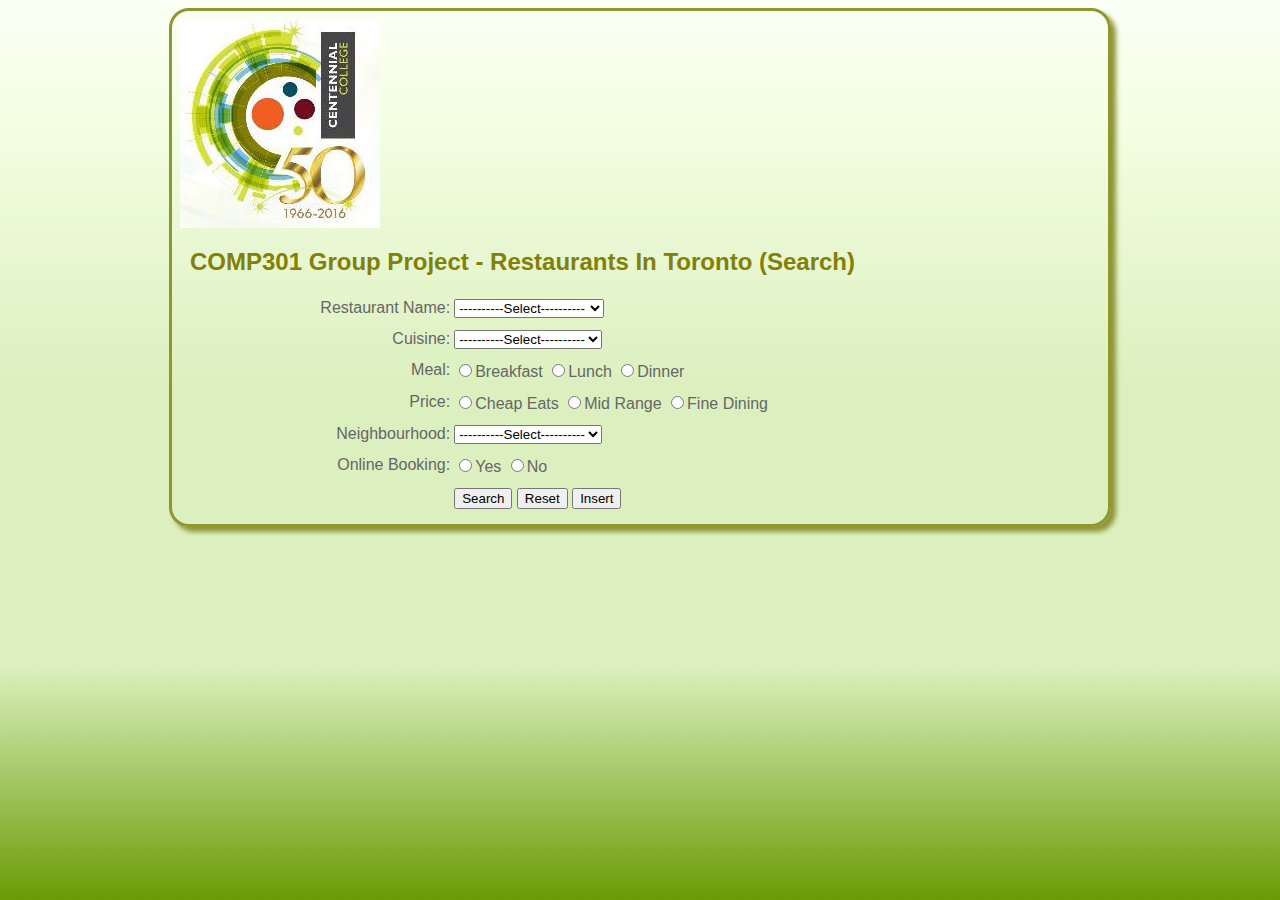
<file: index.html>
﻿<!DOCTYPE html>
<html>

<head>
    <meta content="en-us" http-equiv="Content-Language" />
    <meta content="text/html; charset=utf-8" http-equiv="Content-Type" />
    <title>COMP301 Group Project(Search)</title>
    <meta content="Group Project, COMP301" name="keywords" />
    <meta content="Group Project, COMP301" name="description" />
    <link href="StyleSheet.css" rel="stylesheet" type="text/css">
</head>

<body>

    <div id="allPage">
        <header>
            <img alt="Centennial logo" height="209" src="images/CC50thAnniversary.jpg" width="200" />
            <h1>COMP301 Group Project - Restaurants in Toronto (Search)</h1>
        </header>

        <form action="result.php" method="post">
            <table style="width: 100%">
                <tr>
                    <td class="fieldLabel">Restaurant Name: </td>
                    <td>
                        <select class="multipleChoice" name="RestaurantName">
                            <option value="">----------Select----------</option>
                            <option value="ALO Restaurant">ALO Restaurant</option>
                            <option value="GEORGE Restaurant">GEORGE Restaurant</option>
                            <option value="Sunset Grill">Sunset Grill</option>
                            <option value="Richmond Station">Richmond Station</option>
                            <option value="Wilbur Restaurant">Wilbur Restaurant</option>
                            <option value="Lee Restaurant">Lee Restaurant</option>
                            <option value="Jacobs Restaurant">Jacobs Restaurant</option>
                        </select></td>
                </tr>
                <tr>
                    <td class="fieldLabel">Cuisine: </td>
                    <td>
                        <select class="multipleChoice" name="Cuisine">
                            <option value="">----------Select----------</option>
                            <option value="Spanish">Spanish</option>
                            <option value="Asian">Asian</option>
                            <option value="Latin">Latin</option>
                        </select></td>
                </tr>
                <tr>
                    <td class="fieldLabel">Meal: </td>
                    <td>
                <input name="Meal" type="radio" value="Breakfast" />Breakfast
				<input name="Meal" type="radio" value="Lunch" />Lunch
				<input name="Meal" type="radio" value="Dinner" />Dinner</td>
                </tr>
                <tr>
                    <td class="fieldLabel">Price: </td>
                    <td>
                <input name="Price" type="radio" value="Cheap Eats" />Cheap Eats
				<input name="Price" type="radio" value="Mid Range" />Mid Range
				<input name="Price" type="radio" value="Fine Dining" />Fine Dining</td>
                </tr>
                <tr>
                    <td class="fieldLabel">Neighbourhood: </td>
                    <td>
                        <select class="multipleChoice" name="Neighbourhood">
                            <option value="">----------Select----------</option>
                            <option value="Scarborough">Scarborough</option>
                            <option value="Richmond Hill">Richmond Hill</option>
                            <option value="North York">North York</option>
                        </select></td>
                </tr>
                <tr>
                     <td class="fieldLabel">Online Booking: </td>
                    <td>
                <input name="OnlineBooking" type="radio" value="Yes" />Yes
				<input name="OnlineBooking" type="radio" value="No" />No</td>
                </tr>
                <tr>
                    <td class="fieldLabel">
                        </td>
                    <td>
                        <input name="btnSubmit"  type="submit" value="Search" />
                        <input name="btnReset"  type="reset" value="Reset" />
			<input type="button" onclick="window.open('insert.html');" value="Insert" />
		    </td>
                </tr>
            </table>
        </form>
        
    </div>

</body>

</html>
</file>
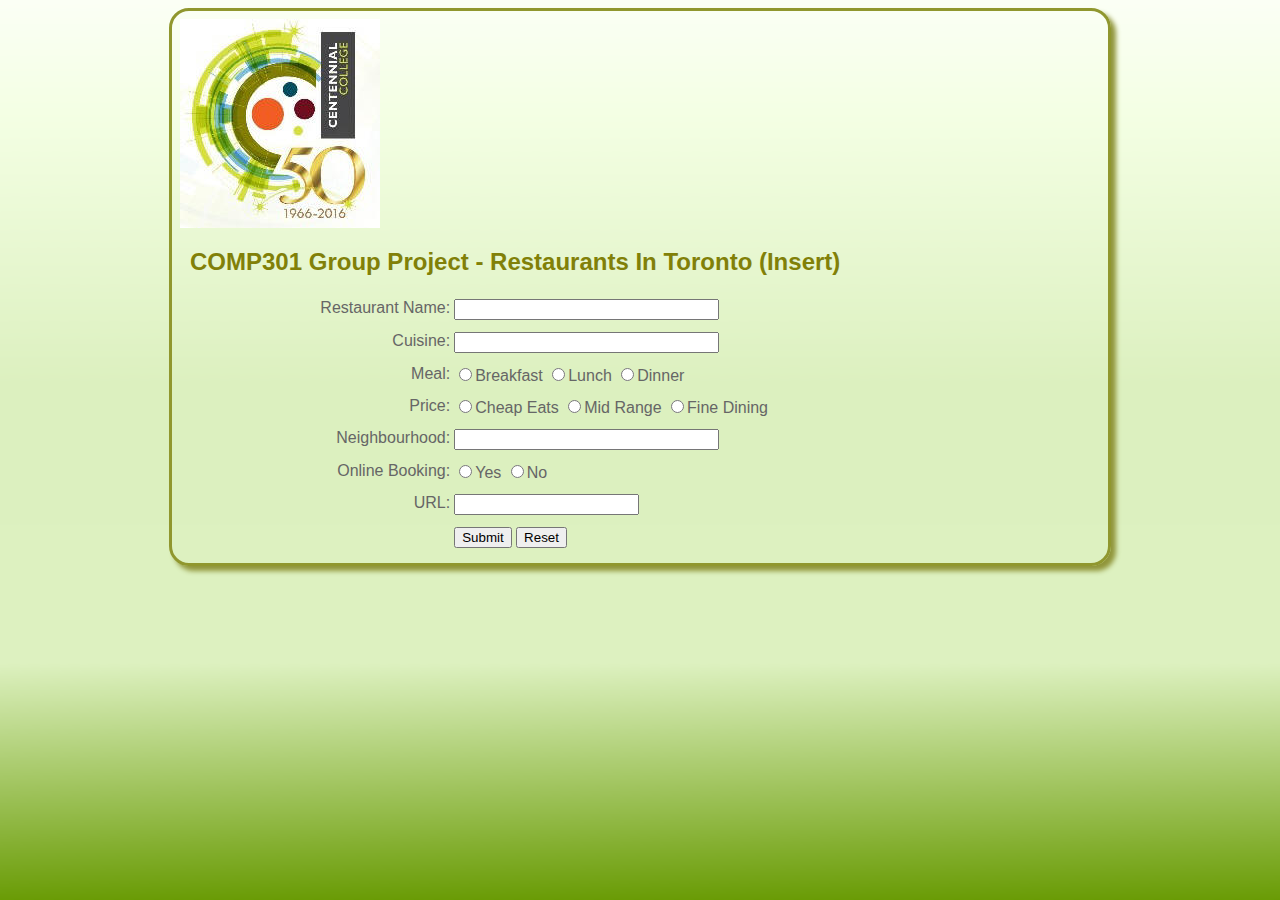
<file: insert.html>
<!DOCTYPE html>
<html>

<head>
    <meta content="en-us" http-equiv="Content-Language" />
    <meta content="text/html; charset=utf-8" http-equiv="Content-Type" />
    <title>COMP301 Group Project(Input)</title>
    <meta content="Group Project, COMP301" name="keywords" />
    <meta content="Group Project, COMP301" name="description" />
    <link href="StyleSheet.css" rel="stylesheet" type="text/css">
</head>

<body>

    <div id="allPage">
        <header>
            <img alt="Centennial logo" height="209" src="images/CC50thAnniversary.jpg" width="200" />
            <h1>COMP301 Group Project - Restaurants in Toronto (Insert)</h1>
        </header>

        <form action="insert.php" method="post">
            <table style="width: 100%">
                <tr>
                    <td class="fieldLabel">Restaurant Name: </td>
                    <td><input name="RestaurantName" size="30" type="text" /></td>
                </tr>
                <tr>
                    <td class="fieldLabel">Cuisine: </td>
                       <td><input name="Cuisine" size="30" type="text" /></td>
                </tr>
                <tr>
                    <td class="fieldLabel">Meal: </td>
                    <td>
                <input name="Meal" type="radio" value="Breakfast" />Breakfast
				<input name="Meal" type="radio" value="Lunch" />Lunch
				<input name="Meal" type="radio" value="Dinner" />Dinner</td>
                </tr>
                <tr>
                    <td class="fieldLabel">Price: </td>
                    <td>
                <input name="Price" type="radio" value="Cheap Eats" />Cheap Eats
				<input name="Price" type="radio" value="Mid Range" />Mid Range
				<input name="Price" type="radio" value="Fine Dining" />Fine Dining</td>
                </tr>
                <tr>
                    <td class="fieldLabel">Neighbourhood: </td>
                    <td><input name="Neighbourhood" size="30" type="text" /></td>
                </tr>
                <tr>
                     <td class="fieldLabel">Online Booking: </td>
                    <td>
                <input name="OnlineBooking" type="radio" value="Yes" />Yes
				<input name="OnlineBooking" type="radio" value="No" />No</td>
                </tr>
		<tr>
			<td class="fieldLabel">URL: </td>
			<td><input name="URL" type="text" /></td>
		</tr>
                <tr>
                    <td class="fieldLabel">
                        </td>
                    <td>
                         <input name="btnSubmit"  type="submit" value="Submit" />
                         <input name="btnReset"  type="reset" value="Reset" />
                    </td>
                </tr>
            </table>
        </form>
        
    </div>

</body>

</html>
</file>
<file: StyleSheet.css>
﻿body {
	font-family: Arial, Helvetica, sans-serif;
	color: #666666;
	background-image: url('images/trilliumgradient.png');
}
h1 {
	font-family: "Trebuchet MS", "Lucida Sans Unicode", "Lucida Grande", "Lucida Sans", Arial, sans-serif;
	font-size: x-large;
	text-transform: capitalize;
	color: #818008;
    padding-left:10px;
}
.fieldLabel {
	vertical-align: top;
	text-align: right;
}
#copyright {
	font-size: x-small;
}
#allPage {
	width: 920px;
	margin-right: auto;
	margin-left: auto;
	border: 3px solid #90972E;
	border-radius: 20px;
	box-shadow: 5px 5px 5px #90953A;
	padding: 8px;
}

table tr td {
    padding-top:5px;
    padding-bottom:5px;
}

.tableTitle {
    text-align:center;
    font-weight:bold;
    font-size:large;
    text-decoration:underline;
}

#resultTable {
    padding-right:5px;
    text-align:center;
    border:solid;
}
</file>
